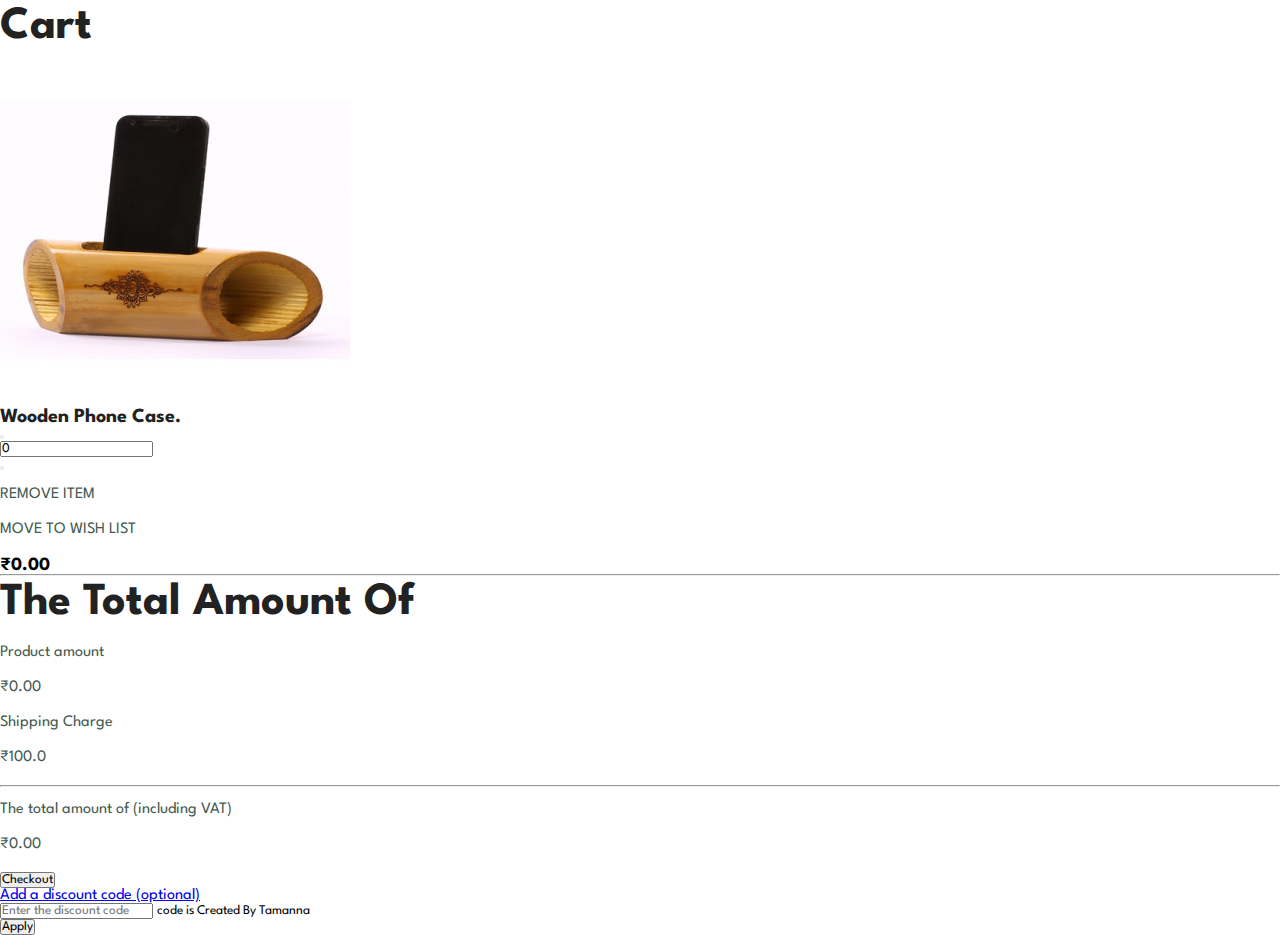
<file: cart.html>
<!DOCTYPE html>
<html lang="en">
<head>
<!-- Required meta tags -->
<meta charset="utf-8">
<meta name="viewport" content="width=device-width, initial-scale=1">
<!-- Bootstrap CSS -->
<link rel="stylesheet" href="https://stackpath.bootstrapcdn.com/bootstrap/5.0.0-alpha1/css/bootstrap.min.css" integrity="sha384-r4NyP46KrjDleawBgD5tp8Y7UzmLA05oM1iAEQ17CSuDqnUK2+k9luXQOfXJCJ4I" crossorigin="anonymous">
<link rel="stylesheet" href="https://cdnjs.cloudflare.com/ajax/libs/font-awesome/5.10.0/css/all.min.css" integrity="sha512-PgQMlq+nqFLV4ylk1gwUOgm6CtIIXkKwaIHp/PAIWHzig/lKZSEGKEysh0TCVbHJXCLN7WetD8TFecIky75ZfQ==" crossorigin="anonymous" />
<link rel="stylesheet" href="style.css">
<link rel="Shortcut icon" type="image/jpg" href="/New folder/fevicon.png">


<title>Trends Cart</title>
</head>


<body class="bg-light">
<div class="container-fluid">
<div class="row">
<div class="col-md-10 col-11 mx-auto">
<div class="row mt-5 gx-3">
<!-- left side div -->
<div class="col-md-12 col-lg-8 col-11 mx-auto main_cart mb-lg-0 mb-5 shadow">
<div class="card p-4">
<h2 class="py-4 font-weight-bold">Cart</h2>
<div class="row">
<!-- cart images div -->
<div class="col-md-5 col-11 mx-auto bg-light d-flex justify-content-center align-items-center shadow product_img">
<img src="/New folder/tshirt1.jpg" class="img-fluid" alt="cart img">
</div>




<!-- cart product details -->
<div class="col-md-7 col-11 mx-auto px-4 mt-2">
<div class="row">
<!-- product name  -->
<div class="col-11 card-title">
<h4 class="mb-4 product_name">Wooden Phone Case.</h4>


<!--<p class="mb-3">SIZE: M</p>-->
</div>
<!-- quantity inc dec -->

<div class="col-11 mx-5">
<ul class="pagination justify-content-end set_quantity">
<li class="page-item mx-auto">
<button class="page-link " onclick="decreaseNumber('textbox','itemval')">
<i class="fas fa-minus"></i> </button>
</li>
<li class="page-item"><input type="text" name="" class="page-link" value="0" id="textbox" >
</li>
<li class="page-item">
<button class="page-link" onclick="increaseNumber('textbox','itemval')"> <i class="fas fa-plus"></i></button>
</li>
</ul>


</div>
</div>
<!-- //remover move and price -->
<div class="row">
<div class="col-11 d-flex justify-content-between remove_wish">
<p><i class="fas fa-trash-alt"></i> REMOVE ITEM</p>
<p><i class="fas fa-heart"></i>MOVE TO WISH LIST </p>
</div>
<div class="col-4 d-flex justify-content-end price_money">
<h3>&#8377;<span id="itemval">0.00 </span></h3>
</div>
</div>
</div>
</div>
</div>
<hr/>

</div>
<!-- right side div -->
<div class="col-md-12 col-lg-4 col-11 mx-auto mt-lg-0 mt-md-5">
<div class="right_side p-3 shadow bg-white">
<h2 class="product_name mb-5">The Total Amount Of</h2>
<div class="price_indiv d-flex justify-content-between">
<p>Product amount</p>
<p>&#8377;<span id="product_total_amt">0.00</span></p>
</div>
<div class="price_indiv d-flex justify-content-between">
<p>Shipping Charge</p>
<p>&#8377;<span id="shipping_charge">100.0</span></p>
</div>
<hr />
<div class="total-amt d-flex justify-content-between font-weight-bold">
<p>The total amount of (including VAT)</p>
<p>&#8377;<span id="total_cart_amt">0.00</span></p>
</div>
<a href="index.html"><button class="btn btn-primary text-uppercase">Checkout</button></a>
</div>
<!-- discount code part -->
<div class="discount_code mt-3 shadow">
<div class="card">
<div class="card-body">
<a class="d-flex justify-content-between" data-toggle="collapse" href="#collapseExample" aria-expanded="false" aria-controls="collapseExample">
Add a discount code (optional)
<span><i class="fas fa-chevron-down pt-1"></i></span>
</a>
<div class="collapse" id="collapseExample">
<div class="mt-3">
<input type="text" name="" id="discount_code1" class="form-control font-weight-bold" placeholder="Enter the discount code">
<small id="error_trw" class="text-dark mt-3">code is Created By Tamanna</small>
</div>
<button class="btn btn-primary btn-sm mt-3" onclick="discount_code()">Apply</button>
</div>
</div>
</div>
</div>




<!-- discount code ends -->


<!-- Optional JavaScript -->
<!-- Popper.js first, then Bootstrap JS -->
<script src="https://cdn.jsdelivr.net/npm/popper.js@1.16.0/dist/umd/popper.min.js" integrity="sha384-Q6E9RHvbIyZFJoft+2mJbHaEWldlvI9IOYy5n3zV9zzTtmI3UksdQRVvoxMfooAo" crossorigin="anonymous"></script>
<script src="https://stackpath.bootstrapcdn.com/bootstrap/5.0.0-alpha1/js/bootstrap.min.js" integrity="sha384-oesi62hOLfzrys4LxRF63OJCXdXDipiYWBnvTl9Y9/TRlw5xlKIEHpNyvvDShgf/" crossorigin="anonymous"></script>

<script type="text/javascript">

var product_total_amt = document.getElementById('product_total_amt');
var shipping_charge = document.getElementById('shipping_charge');
var total_cart_amt = document.getElementById('total_cart_amt');
var discountCode = document.getElementById('discount_code1');
const decreaseNumber = (incdec, itemprice) => {
var itemval = document.getElementById(incdec);
var itemprice = document.getElementById(itemprice);
console.log( itemprice.innerHTML);
// console.log(itemval.value);
if(itemval.value <= 0){
itemval.value = 0;
alert('Negative quantity not allowed');
}else{
itemval.value = parseInt(itemval.value) - 1;
itemval.style.background = '#fff';
itemval.style.color = '#000';
itemprice.innerHTML  = parseInt(itemprice.innerHTML) - 799;
product_total_amt.innerHTML  = parseInt(product_total_amt.innerHTML) - 799;
total_cart_amt.innerHTML  = parseInt(product_total_amt.innerHTML) + parseInt(shipping_charge.innerHTML);
}
}
const increaseNumber = (incdec, itemprice) => {
var itemval = document.getElementById(incdec);
var itemprice = document.getElementById(itemprice);
// console.log(itemval.value);
if(itemval.value >= 5){
itemval.value = 5;
alert('max 5 allowed');
itemval.style.background = 'red';
itemval.style.color = '#fff';
}else{
itemval.value = parseInt(itemval.value) + 1;
itemprice.innerHTML  = parseInt(itemprice.innerHTML ) + 799;
product_total_amt.innerHTML  = parseInt(product_total_amt.innerHTML) + 799;
total_cart_amt.innerHTML  = parseInt(product_total_amt.innerHTML) + parseInt(shipping_charge.innerHTML);
}
}
const  discount_code = () => {
let totalamtcurr = parseInt(total_cart_amt.innerHTML);
let error_trw = document.getElementById('error_trw');
if(discountCode.value === 'Created By Tamanna'){
let newtotalamt = totalamtcurr - 100;
total_cart_amt.innerHTML = newtotalamt;
error_trw.innerHTML = "Hurray! code is valid You win 100 &#8377; discount";
}else{
error_trw.innerHTML = "Try Again! Valid code is Created By Tamanna";
}
}
</script>



</body>
</html>
</file>
<file: style.css>
@import url('https://fonts.googleapis.com/css2?family=Spartan:wght@100;200;300;400;500;600;700;800;900&display=swap');
*{
    margin : 0;
    padding : 0;
    box-sizing : border-box;
    font-family: 'Spartan', sans-serif;
}

/* Decrease the size of the header */
#header {
    padding: 10px 0;
    background-color: #f8f8f8; /* Adjust the background color as needed */
}

/* Decrease the size of the logo */
#header .logo {
    height: 50px; /* Adjust the height of the logo */
    width: auto; /* Maintain the aspect ratio */
}

/* Decrease the size of the navbar */
#navbar {
    display: flex;
    justify-content: space-around;
    align-items: center;
    font-size: 14px; /* Adjust the font size of the navbar items */
}

#navbar li {
    padding: 0 10px; /* Adjust the padding between navbar items */
}

/* Adjust the size of the icons */
#navbar i {
    font-size: 14px; /* Adjust the size of the icons */
}

#mobile i {
    font-size: 20px; /* Adjust the size of the mobile menu icon */
}

/* Additional adjustments for the mobile view */
#mobile #lg-bag {
    font-size: 20px; /* Adjust the size of the cart icon in mobile view */
}

h1{
    font-size : 50px;
    line-height : 64px;
    color: #222;

}
h2{
    font-size : 46px;
    line-height : 54px;
    color : #222;
}
h4{
    font-size : 20px;
    color : #222;
}
h6{
    font-weight: 700;
    font-size: 12px;
}
p{
    font-size : 16px;
    color : #465b52;
    margin : 15px 0 20px 0;

}

.section-p1{
    padding : 40px 80px;
}
.section-m1{
    margin : 40px 0;

}

button.normal{
  font-size: 14px;
  font-weight: 600;
  padding : 15px 30px;
  color : #000;
  background-color: #fff;
  border-radius: 4px;
  cursor: pointer;
  border : none;
  outline : none;
  transition: 0.2s;
}

button.white{
    font-size: 13px;
    font-weight: 600;
    padding : 11px 18px;
    color : #fff;
    background-color: transparent;
    border-radius: 4px;
    cursor: pointer;
    border : 1px solid white;
    outline : none;
    transition: 0.2s;
  }

body{
    width : 100%;
}

/* Header Start*/

#header{
    display : flex;
    align-items: center;
    justify-content: space-between;
    padding : 20px 80px;
    background : #cecccc;
    box-shadow: 0 5px 15px rgba(0, 0, 0, 0.06);
    z-index: 999;
    position: sticky;
    top : 0;
    left: 0;
}
#navbar{
    display : flex;
    align-items: center;
    justify-content: center;
    
}
#navbar li{
    list-style: none;
    padding : 0 20px;
    position: relative;
}
#navbar li a{
    text-decoration: none;
    font-size: 16px;
    font-weight: 600;
    color : #1a1a1a;
    transition: 0.3s ease;
}
#navbar li a:hover, 
#navbar li a:active {
    color : #088178;
}
#navbar li a.active::after, 
#navbar li a:hover::after {
    content:"";
    width : 30%;
    height : 2px;
    background :#088178;
    position : absolute; 
    bottom : -4px;
    left : 20px;

}

#mobile {
    display : none;
    align-items: center;
}


#close{
    display: none;
}
/* Header End */


/*Home Page Start*/

#hero{
    background-image: url('image/heroimage.png');
    height: 90vh;
    width : 100%;
    background-size: cover;
    background-position: top 5% right 0;
   padding : 0 80px;
   display: flex;
   flex-direction: column;
   align-items: flex-start;
   justify-content: center;
    
}

#hero h4{
    padding-bottom: 15px;

}
#hero h1{
    color: #088178;
}
#hero button{
    background-image:url("image/image-buttom.jpg");
    background-color: transparent;
    color : #088178;
    border : 0;
    padding : 14px 80px 14px 65px;
    background-repeat: no-repeat;
    cursor: pointer;
    font-weight: 700;
    font-size: 15px;
}


#services{
    text-align: center;
}
#feature{
    display: flex;
    align-items: center;
    justify-content: space-between;
    flex-wrap: wrap;
}
#feature .fe-box{
    width : 180px;
    text-align: center;
    padding: 25px 15px;
    box-shadow: 20px 20px 34px rgba(0,0,0,0.03);
    border : 1px solid #cce7d0;
    border-radius: 4px;
    margin: 15px 0;

}

#feature .fe-box:hover{
    box-shadow: 10px 10px 54px rgba(70, 62, 221, 0.1);
}
#feature .fe-box img{
    width : 100%;
    margin-bottom: 10px;
}
#feature .fe-box h6{
    
    padding : 9px 8px 6px 8px;
    line-height: 1;
    border-radius: 4px;
    color : #088178;
    background-color: #fddde4;
}

#feature .fe-box:nth-child(2) h6{
    background-color: #cdebbc;
}

#feature .fe-box:nth-child(3) h6{
    background-color: #d1e8f2;
}

#feature .fe-box:nth-child(4) h6{
    background-color: #cdd4f8;
}

#feature .fe-box:nth-child(5) h6{
    background-color: #f6dbf6;
}

#feature .fe-box:nth-child(6) h6{
    background-color: #fff2e5;
}

#product1{
    text-align: center;
}
#product1 .pro-container{
    display : flex;
    justify-content: space-between;
    padding-top : 20px;
    flex-wrap: wrap;
}
#product1 .pro{
    width : 23%;
    min-width : 250px;
    padding : 10px 12px;
    border : 1px solid #cce7d0;
    border-radius: 25px;
    cursor: pointer;
    box-shadow: 20px 20px 30px rgba(0,0,0,0.02);
    margin : 15px 0;
    transition: 0.2s ease;
    position: relative;
}
#product1 .pro:hover{
    box-shadow: 20px 20px 30px rgba(0,0, 0, 0.06);
}

#product1 .pro img{
    width : 100%;
    border-radius: 20px;
}

#product1 .pro .des{
    text-align: start;
    padding : 10px 0;
}

#product1 .pro .des span{
    color : #606063;
    font-size: 12px;

}
#product1 .pro .des h5{
    padding-top : 7px;
    color : #1a1a1a;
    font-size: 14px;
}
#product1 .pro .des i{
    font-size: 12px;
    color : rgb(243, 181, 25);
}
#product1 .pro .des h4{
    padding-top: 7px;
    font-size : 15px;
    font-weight: 700;
    color : #088178;
}

#product1 .pro .cart{
    width : 40px;
    height : 40px;
    line-height: 40px;
    border-radius: 50px;
    background-color: #e8f6ea;
    font-weight: 500;
    color : #088178;
    border : 1px solid #cce7d0;
    position : absolute;
    bottom : 20px;
    right : 10px;

}

#banner{
    display: flex;
    flex-direction: column;
    justify-content: center;
    align-items: center;
    text-align: center;
    background-image: url(image/banner.jpg);
     width : 100%;
     height: 40vh;
     background-size: cover;
     background-position: center;
}

#banner h4{
    color : #fff;
    font-size: 16px;
}

#banner h2{
    color : #fff;
    font-size: 30px;
    padding : 10px 0;
}


#banner h2 span{
    color : #ef3636;
    
}

#banner button:hover{
    background-color: #088178;
    color : #fff;
}
#sm-banner{
    display: flex;
    justify-content: space-between;
    flex-wrap: wrap;
}
#sm-banner .banner-box
{
    
    display: flex;
    flex-direction: column;
    justify-content: center;
    align-items: flex-start;
    background-image: url(image/banner1.jpg);
     min-width : 580px;
     height: 50vh;
     background-size: cover;
     background-position: center;
     padding : 30px;
}
#sm-banner .banner-box2{
    background-image: url("image/banner2.jpg");
}
#sm-banner h4{
    color : #fff;
    font-size: 20px;
    font-weight: 300;
}

#sm-banner h2{
    color : #fff;
    font-size: 28px;
    font-weight: 800;
}

#sm-banner span{
    color : #fff;
    font-size: 14px;
    font-weight: 500;
    padding-bottom: 15px;
}

#sm-banner .banner-box:hover button{
    background: #088178;
    border : 1px solid #088178;
}
#banner3{
    display: flex;
    justify-content: space-between;
    flex-wrap: wrap;
    padding : 0 80px;
}
#banner3 .banner-box
{
    
    display: flex;
    flex-direction: column;
    justify-content: center;
    align-items: flex-start;
    background-image: url(image/banner3.jpg);
     min-width : 30%;
     height: 30vh;
     background-size: cover;
     background-position: center;
     padding : 20px;
     margin-bottom: 20px;
}

#banner3 .banner-box2{
    background-image: url('image/Footwearbanner.jpg');
}

#banner3 .banner-box3{
    background-image: url('image/T-Shirtbanner1.jpg');
}

#banner3 h2{
    color : #fff;
    font-weight: 900;
    font-size: 22px;
}

#banner3 h3{
    color : #ec544e;
    font-weight: 800;
    font-size: 15px;
}

#newsletter{
    display: flex;
    justify-content: space-between;
    flex-wrap: wrap;
    align-items: center;
    background-image: url(image/banner4.jpg);
    background-repeat: no-repeat;
    background-position: 20% 30%;
    background-color: #041e42;
}

#newsletter h4{
    font-size: 22px;
    font-weight: 700;
    color: #fff;
}

#newsletter p{
    font-size: 14px;
    font-weight: 600;
    color: #818ea0;
}

#newsletter p span{
    color : #ffbd27;
}

#newsletter .form{
    display: flex;
    width : 40%;
}

#newsletter input {
    height: 3.125rem;
    padding : 0 1.25em;
    font-size: 14px;
    width: 100%;
    border : 1px solid transparent;
    border-radius: 4px;
    outline : none;
    border-top-right-radius: 0;
    border-bottom-right-radius: 0;
}

#newsletter button{
    background-color: #088178;
    color : #fff;
    white-space: nowrap;
    border-top-left-radius: 0;
    border-bottom-left-radius: 0;
}

footer{
    display: flex;
    flex-wrap: wrap;
    justify-content: space-between;
}


footer .col{
    display: flex;
    flex-direction: column;
    align-items : flex-start;
    margin-bottom: 20px;
}

footer .logo{
    margin-bottom: 30px;
}

footer h4{
    font-size: 14px;
    padding-bottom: 20px;
}

footer p{
    font-size: 13px;
    margin : 0 0 8px 0;
}

footer a{
    font-size: 13px;
    text-decoration: none;
    color : #222;
    margin-bottom: 10px;
}

footer .follow{
    margin-top : 20px;
}

footer .follow i{
    color : #465b52;
    padding-right: 4px;
    cursor : pointer;
}

footer .install .row img{
    border : 4px solid #088178;
    border-radius: 6px;
}

footer .install img{
  margin : 10px 0 15px 0; 
}

footer .follow i:hover,
footer a:hover{
    color : #088178;
}

footer .copyright{
    width : 100%;
    text-align: center;
}

/*Home Page End*/

/* Shop Page Start*/

#page-header{
    background-image: url('image/Shop1.png');
    width : 100%;
    height : 40vh;
    background-size: cover;
    display: flex;
    justify-content: center;
    text-align: center;
    flex-direction: column;
    padding : 14px;
}
#page-header h2,
#page-header p{
 color : #350707;
}
#page-header h2{
    padding-top : 55px;
}

#pagination {
    text-align: center;
}

#pagination a{
    text-decoration: none;
    background-color: #088178;
    padding : 15px 20px;
    border-radius: 4px;
    color : #fff;
    font-weight: 600;
} 

#pagination a i{
    font-size: 16px;
    font-weight: 600;
}

/* Shop Page End*/

/* Single Product Start*/

#prodetails{
    display: flex;
    margin-top : 20px;
}

#prodetails .single-pro-image{
    width : 40%;
    margin-right: 50px;
}

.small-img-group{
    display: flex;
    justify-content: space-between;

}

.small-img-col{
    flex-basis : 24%;
    cursor: pointer;
}

#prodetails .single-pro-details{
    width : 50%;
    padding-top: 30px;
}

#prodetails .single-pro-details h4{
   padding : 40px 0 20px 0;
}

#prodetails .single-pro-details h2{
    font-size: 26px;
 }

 #prodetails .single-pro-details select{
    display: block;
    padding : 5px 10px;
    margin-bottom: 10px;
 }

 #prodetails .single-pro-details input{
    width : 50px;
    height : 47px;
    padding-left : 10px;
    font-size: 16px;
    margin-right: 10px;

 }

 #prodetails .single-pro-details input:focus{
    outline:none;
 }
 #prodetails .single-pro-details button{
    background-color: #088178;
    color : #fff;
 }
  
 #prodetails .single-pro-details span{
    line-height: 25px;
    
 }


/* Single Product End*/

/* Blog Page Start*/

#page-header.blog-header{
    background-image: url('image/blog.jpg');
}

#blog{
    padding : 150px 150px 0 150px;
} 

#blog .blog-box{
    display: flex;
    align-items: center;
    width : 100%;
    position: relative;
    padding-bottom: 90px;
}

#blog .blog-img{
    width : 50%;
    margin-right: 40px;
}

#blog img{
    width : 100%;
    height : 300px;
    object-fit: cover;

}

#blog .blog-details{
    width : 50%;
}

#blog .blog-details a{
    text-decoration: none;
    font-size: 11px;
    color : #000;
    font-weight: 700;
    position: relative;
    transition: 0.3s;
}

#blog .blog-details a::after{
    content :"";
    width : 50px;
    height : 1px;
    background-color : #000;
    position: absolute;
    top : 4px;
    right  : -60px;
}

#blog .blog-details a:hover{
    color : #088178;
}
#blog .blog-details a:hover::after {
    background-color : #088178;
}

#blog .blog-box h1{
    position :absolute;
    top : -40px;
    left : 0;
    font-size: 70px;
    font-weight: 700;
    color : #c9cbce;
    z-index : -9;
}
/* Blog Page End*/

/* About Page Start*/
   
#page-header.about-header{
  background-image: url('image/about.jpg');
}

#about-head{
    display: flex;
    align-items: center;
}

#about-head img{
    width : 50%;
    height : auto;
}

#about-head div{
    padding-left : 40px;
}

#about-app{
    text-align: center;
}

#about-app .video{
    width : 70%;
    height : 100%;
    margin: 10% auto 0 auto;
}
#about-app .video video{
    width : 100%;
    height : 100%;
    border-radius: 20px;
}

/* About Page End*/

/*Contact Page Start*/

#contact-details{
    display : flex;
    align-items: center;
    justify-content: space-between;
}

#contact-details .details{
    width : 40%;
}
#contact-details .details span{
    font-size: 12px;
}

#contact-details .details h2{
    font-size: 26px;
    line-height: 35px;
    padding : 20px 0;
}

#contact-details .details h3{
    font-size: 16px;
    padding-bottom: 15px;
}

#contact-details .details li{
    list-style : none;
    display: flex;
    padding : 10px 0;
}

#contact-details .details li i{
    font-size : 14px;
    padding-right : 22px;
}

#contact-details .details li p{
    margin : 0;
    font-size: 14px;
}


#contact-details .map{
    width : 55%;
    height : 400px;
}

#contact-details .map iframe{
    width : 100%;
    height : 100%;
}
#form-details{
    display: flex;
    justify-content: space-between;
    margin : 30px;
    padding : 80px;
    border : 1px solid #e1e1e1;
}
#form-details form{
    width : 65%;
    display: flex;
    flex-direction: column;
    align-items: flex-start;
}
#form-details span{
    font-size: 12px;
}

#form-details form h2{
    font-size: 26px;
    line-height: 35px;
    padding : 20px 0;
}

#form-details form input,
#form-details form textarea{
    width : 100%;
    padding : 12px 15px;
    outline : none;
    margin-bottom: 20px;
    border : 1px solid #e1e1e1;
}

#form-details form button{
    background-color: #088178;
    color : #fff;
}

#form-details .people div{
  padding-bottom: 25px;
  display: flex;
  align-items: flex-start;
}

#form-details .people div img{
    width : 65px;
    height : 65px;
    object-fit: cover;
    margin-right: 15px;
  }

  #form-details .people div p{
    margin : 0;
    font-size: 13px;
    line-height: 25px;
  }

  #form-details .people div p span{
      display: block;
      font-size: 16px;
      font-weight: 600;
      color : #000;
  }

/* Contact Page End*/
 
     /* Cart Page Start*/

#cart{
    overflow-x: auto;
}

 #cart table{
    width : 100%;
    border-collapse: collapse;
    table-layout: fixed;
    white-space: nowrap;
 }  

 #cart table img{
    width : 70px;
 }

 #cart table td:nth-child(1){
   width : 100px;
   text-align: center;
 }
 
 #cart table td:nth-child(2){
    width : 150px;
    text-align: center;
  }
  
  #cart table td:nth-child(3){
    width : 250px;
    text-align: center;
  }

  #cart table td:nth-child(4),
  #cart table td:nth-child(5),
  #cart table td:nth-child(6){
    width : 150px;
    text-align: center;
  }

  #cart table td:nth-child(5) input{
    width : 70px;
    padding : 10px 5px 10px 15px;
  }

  #cart table thead{
    border : 1px solid #e2e9e1;
    border-left: none;
    border-right: none;
  }

  #cart table thead td{
    font-weight: 700;
    text-transform: uppercase;
    font-size: 13px;
    padding : 18px 0;
  }
  
  #cart table tbody tr td{
    padding-top : 15px;
  }
  
  #cart table tbody td{
    font-size: 13px;
  }

  #cart-add{
    display: flex;
    flex-wrap: wrap;
    justify-content: space-between;
  }

  #coupon{
    width : 50%;
    margin-bottom: 30px;
  }

  #coupon h3,
 #subtotal h3{
    padding-bottom : 15px;
  }

  #coupon input{
    padding : 10px 20px;
    outline : none;
    width : 60%;
    margin-right: 10px;
    border : 1px solid #e2e9e1;
  }
  
  #coupon button,
  #subtotal button{
    background-color: #088178;
    color: #fff;
    padding : 12px 20px;
  }
  
  #subtotal{
    width : 50%;
    margin-bottom : 30px;
    border : 1px solid #e2e9d1;
    padding : 30px;
  }

  #subtotal table{
      border-collapse: collapse;
      width : 100%;
      margin-bottom: 20px;
  }

  #subtotal table td{
    width : 50%;
    border : 1px solid #e2e9e1;
    padding : 10px;
    font-size: 13px;
  }

     /* Cart Page End*/

    
/* Start Media Query for Middle Screen*/
  @media (max-width:799px){

    .section-p1{
        padding : 40px 40px;
    }
    #navbar {
        display: flex;
        flex-direction: column;
        align-items: flex-start;
        justify-content: flex-start;
        position: fixed;
        top: 0;
        right : -300px;
        height : 50vh;
        width : 300px;
        background-color : #E3E6F3;
        box-shadow: 0 40px 60px rgba(0,0,0,0.1); 
        padding : 80px 0 0 20px;
        transition: 0.3s;
        
    }

     #navbar.active{
        right : -10px;
        
    }
    #navbar li{
        margin-bottom: 25px;
    }

    #mobile {
        display : flex;
        align-items: center;
    }

    #mobile i{
        color : #1a1a1a;
        font-size : 24px;
        padding-left : 20px;
    }

    #close{
        display: initial;
        position : absolute;
        top : 30px;
        left : 30px;
        color : #222;
        font-size: 24px;
    }

    #lg-bag{
        display: none;
    }

    #hero{
        height : 70vh;
        padding : 0 80px;
        background-position: top 30% right 30%;
    }
    
    #feature {
        justify-content: center;

    }
     #feature .fe-box {
        margin : 15px 15px;
        
     }
     
     #product1 .pro-container {
        justify-content: center;
     }

     #product1 .pro{
        margin : 15px; 
     }
     
     #banner {
        height : 20vh;
     }
     #sm-banner .banner-box{
        min-width : 100%;
        height : 30vh;

     }
    
     #banner3 {
        padding : 0 40px;
     }
     
     #banner3 .banner-box{
        width:  28%;
     }

     #newsletter .form{
        width : 70%;
     }

     /* Contact Page Start*/
    #form-details{
        padding : 40px;
    } 

    #form-details form{
        width : 50%;
    }
           
     /* Contact Page End*/
 }
   
           

  /* End Media Query for Middle Screen*/

  /*Start Media Query for Small/Mobile  Screen*/

  @media (max-width: 477px){
    .section-p1{
        padding: 20px;
    }
    
    #header {
    padding: 10px 30px;
       
    }
    #navbar.active{
        right : -100px;
        
    }
    
    h1{
        font-size: 38px;
    }

    h2{
        font-size: 32px;
    }

    #hero {
        padding: 0 20px;
        background-position: 55%;
    }
    #feature{
        justify-content: space-between;
    }

    #feature .fe-box{
        width : 155px;
        margin : 0 0 15px 0;
    }

    #product1 .pro{
        width : 100%;   
    }

    #banner {
        height : 40vh;
    }

    #sm-banner .banner-box{
        height : 40vh;
    }
     
    #sm-banner .banner-box2{
        margin-top: 20px;
    }

    #banner3 {
        padding : 0 20px;
    }

    #banner3 .banner-box {
        width : 100%;
    }

    #newsletter {
        padding : 40px 20px;
    }
    #newsletter .form{
        width : 100%;
    }
    
    footer .copyright{
        text-align: start;
    }
    
     /*End Media Query for Small/Mobile  Screen*/

     /* Single Product Start*/

     #prodetails {
        display: flex;
        flex-direction: column;
     }

     #prodetails .single-pro-image{
        width : 100%;
        margin-right: 0px;
     }

     #prodetails .single-pro-details{
        width : 100%;
     }

          /* Single Product End*/

    /* Blog Page Start*/

    #blog {
        padding : 100px 20px 0 20px;
    }
          
    #blog .blog-box{
       display: flex;
       flex-direction: column;
       align-items: flex-start;
    }
    
    #blog .blog-img{
        width : 100%;
        margin-right : 0px;
        margin-bottom: 30px;
    }

    #blog .blog-details{
        width : 100%;
    }


          /*Blog Page End*/

          /* About Page Start*/
          
    #about-head{
        flex-direction: column;
    }      
      
    #about-head img{
        width : 100%;
        margin-bottom : 20px;
    }

    #about-head div {
        padding-left : 0px;
    }

    #about-app .video{
        width : 100%;
        
    }
          /* About Page End*/


          /*Contact Page Start*/
    #contact-details {
        flex-direction: column;
    }

    #contact-details .details{
        width : 100%;
        margin-bottom: 30px;
    }
    
    #contact-details .map{
        width : 100%;
    }
    
    #form-details {
        margin : 10px;
        padding : 30px 10px;
        flex-wrap: wrap;
    }
    
    #form-details form{
        width : 100%;
        margin-bottom: 30px;
    }



          /*Contact Page End*/
           /*Cart Page Start*/
    #cart-add{
        flex-direction: column;
        
    }

    #coupon {
        width : 100%;  
    }

    #subtotal {
        width : 100%;
        padding : 20px;
    }

           /*Cart Page End*/
}
</file>
